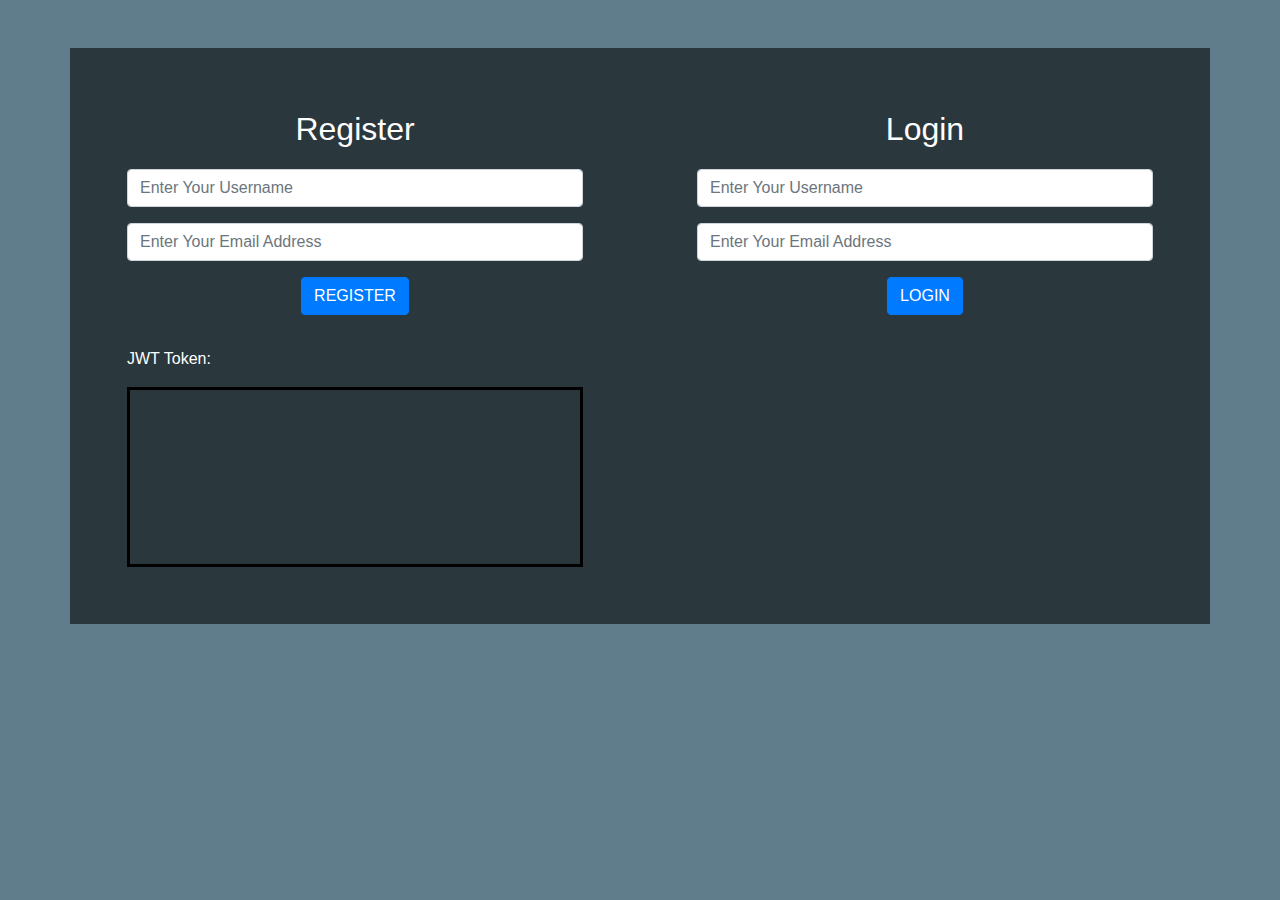
<file: frontend/index.html>
<!DOCTYPE html>
<html lang="en">

<head>
    <meta charset="UTF-8">
    <meta name="viewport" content="width=device-width, initial-scale=1.0">
    <meta http-equiv="X-UA-Compatible" content="ie=edge">
    <title>Vegetable Growing Application</title>
    <link rel="stylesheet" href="https://stackpath.bootstrapcdn.com/bootstrap/4.3.1/css/bootstrap.min.css"
        integrity="sha384-ggOyR0iXCbMQv3Xipma34MD+dH/1fQ784/j6cY/iJTQUOhcWr7x9JvoRxT2MZw1T" crossorigin="anonymous">
    <link rel="stylesheet" href="./main.css">
    <script src="https://code.jquery.com/jquery-3.4.0.js"
        integrity="sha256-DYZMCC8HTC+QDr5QNaIcfR7VSPtcISykd+6eSmBW5qo=" crossorigin="anonymous"></script>
    <script src="./main.js"></script>
</head>

<body>
    <div class="container">
        <div class="row mt-5">
            <div class="col-sm register">
                <p class="indexTitles">Register</p>
                <div class="message" style="color: #fff;"></div>
                <form id="myForm">
                    <div class="form-group">
                        <input type="text" class="form-control" placeholder="Enter Your Username" id="username"
                            required />
                    </div>
                    <div class="form-group">
                        <input type="email" class="form-control" placeholder="Enter Your Email Address" id="email"
                            required />
                    </div>
                    <button type="submit" class="btn btn-primary" id="register">REGISTER</button>
                </form>
                <p class="token_title">JWT Token:</p>
                <div class="token"></div>
            </div>
            <div class="col-sm login">
                <p class="indexTitles">Login</p>
                <div class="loginMessage" style="color: #fff;"></div>
                <div class="form-group" method="POST">
                    <input type="text" class="form-control" placeholder="Enter Your Username" id="loginUsername"
                        required />
                </div>
                <div class="form-group">
                    <input type="email" class="form-control" placeholder="Enter Your Email Address" id="loginEmail"
                        required />
                </div>
                <button type="submit" class="btn btn-primary" id="login">LOGIN</button>
                </form>
            </div>
        </div>
    </div>
</body>

</html>
</file>
<file: frontend/main.css>
body {
    height: 90vh;
    background-color: #607D8B;
}

.login,
.register {
    text-align: center;
    background-color: #0000008f;
    padding: 5%;
}

.indexTitles {
    font-size: 2rem;
    color: #fff;
}

.token_title {
    margin-top: 2rem;
    float: left;
    color: #fff;
}

.jwt {
    color: #fff;
    padding: 2rem;
}

.token {
    margin-top: 4rem;
    width: 100%;
    height: 20vh;
    border: solid;
    border-color: black;
    margin-left: auto;
    margin-right: auto;
    overflow-x: scroll;
}

/*HOME PAGE*/
.welcomeTitle {
    font-size: 2rem;
    margin-left: auto;
    margin-right: auto;
    padding-top: 2rem;
}

.searchBar {
    width: 100%;
}

#data {
    width: 100%;
    background-color: white;
    height: auto;
}

.tab {
    width: 100%;
    height: auto;
    padding: 2rem;
    background-color: #fff;
    color: black;
    border: solid;
    border-color: #607d8b;
    border-width: 0.5rem;
}

.searchBtn {
    width: 100%;
    background-color: cadetblue;
    font-size: 1.5rem;
    border-radius: 3px;
    border: none;
}

/*SEARCH BY MONTH*/
.searchByMonth {
    display: none;
    width: 100%;
}

.searchByMonthTitle {
    text-align: center;
    font-size: 2rem;
}

.diffSearch {
    width: 100%;
    padding-top: 2rem;
    text-align: center;
}

.switchOne,
.switchTwo,
.switchThree,
.switchFour,
.switchFive,
.switchSix {
    width: 30px;
    height: 30px;
    border-radius: 20px;
    border: none;
    margin-left: 0.5rem;
    background-color: #fff;
}

.switchOne {
    background-color: cadetblue;
}

#monthName {
    margin-bottom: 1.5rem;
}

.noDATA {
    text-align: center;
    font-size: 2rem;
    padding: 2rem;
}

a {
    color: #fff;
}

.logoutLink {
    color: #fff !important;
    cursor: pointer;
}

.calculator {
    display: none;
    width: 100%;
}

.numberOfPlants {
    width: 100%;
    text-align: center;
    font-size: 2rem;
}

.searchByWeather {
    display: none;
    width: 100%;
}

/*DEVELOPER MODE*/
.searchBtnDev {
    width: 100%;
    background-color: cadetblue;
    font-size: 1.5rem;
    border-radius: 3px;
    border: none;
    margin-top: 2rem;
}

.createVeg,
.createFruit {
    display: none;
    width: 100%;
}

.response,
.responseTwo {
    text-align: center;
    font-size: 1.5rem;
}

#dataType,
#searchByMonthDevMode {
    margin-top: 1.5rem;
}

.navbar-brand {
    color: #fff !important;
}

.displayAll {
    width: 40%;
    float: left;
    display: none;
    background-color: cadetblue;
    border: none;
    height: 3rem;
    border-radius: 3px;
    margin-right: 5%;
    margin-left: 5%;
    margin-top: 1rem;
}

.displayAllFruit {
    width: 40%;
    float: right;
    display: none;
    background-color: cadetblue;
    border: none;
    height: 3rem;
    border-radius: 3px;
    margin-left: 5%;
    margin-top: 1rem;
}

.displayAllUpdate {
    width: 40%;
    width: 100%;
    float: left;
    display: block;
    background-color: cadetblue;
    border: none;
    height: 3rem;
    border-radius: 3px;
    margin-top: 1rem;
}

.displayAllFruitUpdate {
    width: 40%;
    float: right;
    display: none;
    background-color: cadetblue;
    border: none;
    height: 3rem;
    border-radius: 3px;
    margin-left: 5%;
    margin-top: 1rem;
}

.deleteBtn {
    width: 100%;
    border: none;
    background-color: #ea4848;
    height: 3rem;
    border-radius: 3px;
    color: #fff;
    font-size: 1.3rem;
}

.fetchAllTab {
    width: 33%;
    height: auto;
    padding: 2rem;
    background-color: #fff;
    color: black;
    border: solid;
    border-color: #607d8b;
    border-width: 0.5rem;
    display: inline-block;
}

.fetchAllWrapper {
    background-color: #607d8b;
    padding-top: 1rem;
}

.updateVeg {
    width: 40%;
    display: none;
    margin-right: 5%;
    margin-left: 5%;
}

.updateFruit {
    width: 40%;
    display: none;
    margin-right: 5%;
    margin-left: 5%;
}

input {
    width: 100%;
}

.updateBtn {
    width: 100%;
    border: none;
    background-color: #009688;
    height: 3rem;
    border-radius: 3px;
    color: #fff;
    font-size: 1.3rem;
}

.searchTitle {
    font-size: 1.5rem;
    text-align: center;
}

.responseUpdate,
.responseUpdateTwo {
    text-align: center;
}
</file>
